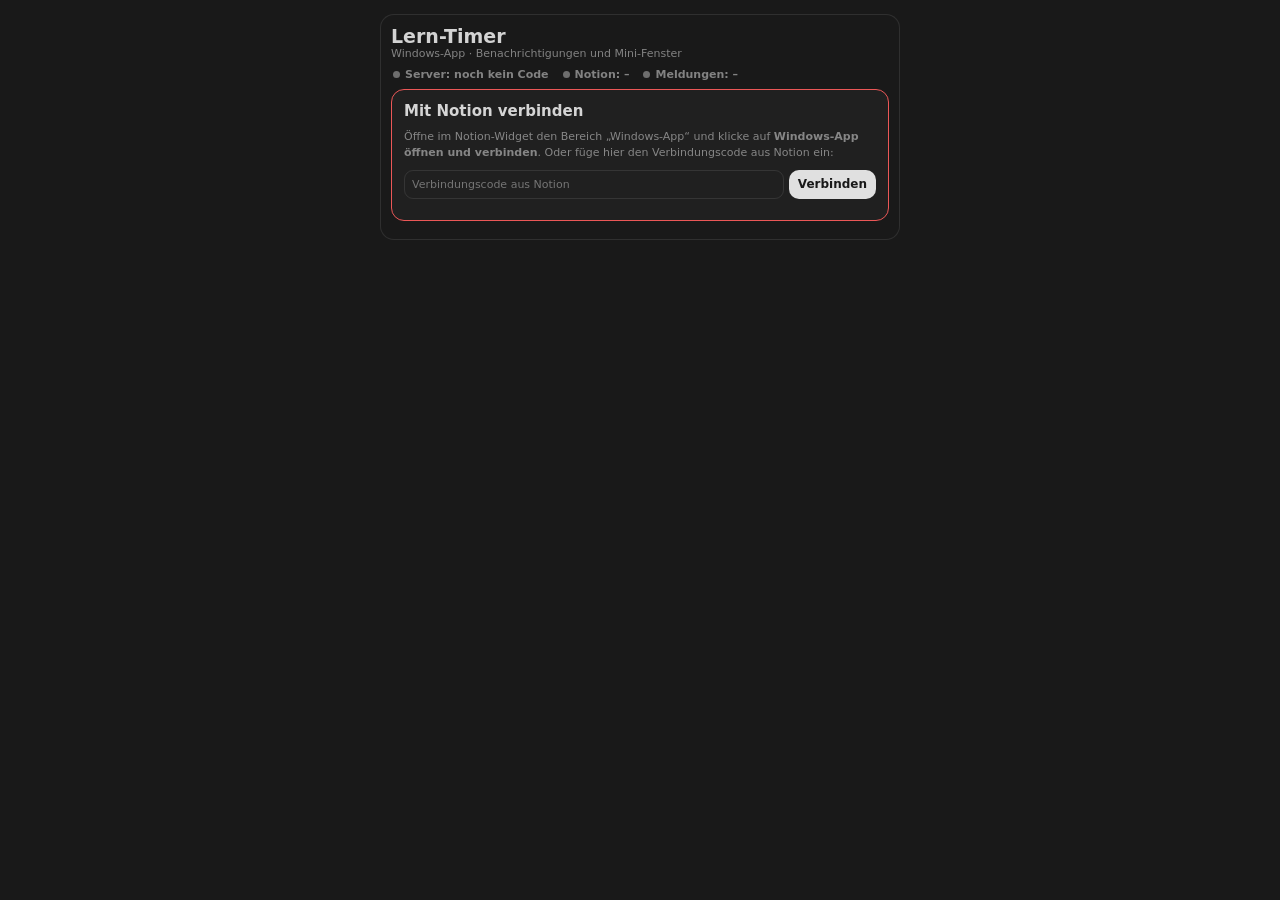
<file: companion.html>
<!DOCTYPE html>
<html lang="de-CH">
<head>
  <meta charset="UTF-8">
  <meta name="viewport" content="width=device-width, initial-scale=1.0">
  <meta name="theme-color" content="#191919">
  <title>Lern-Timer</title>
  <link rel="manifest" href="manifest.webmanifest">
  <link rel="icon" href="icon-192.png">
  <link rel="stylesheet" href="styles.css?v=10.0">
</head>
<body class="desktop">
  <main class="shell">
    <header class="app-header">
      <div>
        <h1>Lern-Timer</h1>
        <p>Windows-App · Benachrichtigungen und Mini-Fenster</p>
      </div>
      <div class="header-actions">
        <button class="primary small" type="button" id="pipButton" hidden title="Kleines Fenster, das immer im Vordergrund bleibt">⧉ Mini-Fenster</button>
        <button class="soft small" type="button" id="installButton" hidden>Installieren</button>
      </div>
    </header>

    <div class="status-bar">
      <span class="chip wait" id="serverChip">Server …</span>
      <span class="chip wait" id="notionChip">Notion …</span>
      <span class="chip wait" id="notifyChip">Meldungen …</span>
    </div>

    <section id="setup" class="panel attention" hidden>
      <div class="panel-content" style="padding-top:12px">
        <h2>Mit Notion verbinden</h2>
        <p class="hint">Öffne im Notion-Widget den Bereich „Windows-App“ und klicke auf <b>Windows-App öffnen und verbinden</b>. Oder füge hier den Verbindungscode aus Notion ein:</p>
        <div class="copy-row">
          <input type="text" id="setupRoom" placeholder="Verbindungscode aus Notion" autocomplete="off">
          <button class="primary small" type="button" id="setupConnect">Verbinden</button>
        </div>
        <p class="hint" id="setupHint"></p>
      </div>
    </section>

    <div class="clocks" id="clocks"></div>

    <details class="panel" id="notifyPanel">
      <summary><span>Benachrichtigungen und Töne</span><span class="chip wait" id="notifyChip2">…</span></summary>
      <div class="panel-content">
        <label class="toggle"><input type="checkbox" id="notifyEnabled"> Windows-Benachrichtigung, wenn ein Timer abläuft</label>
        <label class="toggle"><input type="checkbox" id="alarmHere"> Alarmton in der Windows-App abspielen</label>
        <label class="toggle"><input type="checkbox" id="ambientHere"> Stoppuhr-Klänge in der Windows-App abspielen</label>
        <button class="soft small" type="button" id="testNotify">Test-Benachrichtigung senden</button>
        <p class="hint" id="notifyHint"></p>
        <p class="hint">
          Damit keine Meldung verloren geht: unter <code>edge://apps</code> bei dieser App den automatischen Start bei der Windows-Anmeldung einschalten,
          <code>video5freakr-coder.github.io</code> in den Edge-Einstellungen (System und Leistung) als Ausnahme für schlafende Tabs eintragen
          und „Nicht stören“ in Windows beim Lernen ausschalten.
          Die App darf minimiert sein, muss aber geöffnet bleiben.
        </p>
      </div>
    </details>

    <details class="panel" id="connectPanel">
      <summary><span>Verbindung</span><span class="chip wait" id="serverChip2">…</span></summary>
      <div class="panel-content">
        <div class="status-list">
          <div class="status-line"><span>Server (Firebase)</span><span class="chip wait" id="serverChip3">…</span></div>
          <div class="status-line"><span>Notion-Widget</span><span class="chip wait" id="notionChip2">…</span></div>
        </div>
        <p class="hint" id="configHint" hidden>Firebase ist noch nicht eingerichtet: Trage die Datenbank-Adresse in <code>config.js</code> ein (siehe README).</p>
        <p class="hint">Verbindungscode (gleicher Code wie im Notion-Widget):</p>
        <div class="copy-row">
          <input type="text" class="code" id="roomCode" readonly aria-label="Verbindungscode">
          <button class="soft small" type="button" data-copy="roomCode">Kopieren</button>
        </div>
        <div class="copy-row">
          <input type="text" id="newRoom" placeholder="Anderen Code einfügen" autocomplete="off">
          <button class="soft small" type="button" id="useRoom">Verbinden</button>
        </div>
        <p class="hint">Embed-Link für Notion:</p>
        <div class="copy-row">
          <input type="text" id="embedLink" readonly aria-label="Embed-Link">
          <button class="soft small" type="button" data-copy="embedLink">Kopieren</button>
        </div>
        <p class="hint" id="backupInfo"></p>
      </div>
    </details>
  </main>

  <script type="module" src="companion.js?v=10.0"></script>
</body>
</html>
</file>
<file: styles.css>
/* Immer dunkel – Farben wie Notion im Dunkelmodus */
:root {
  color-scheme: dark;
  --page: #191919;
  --bg: #191919;
  --card: #202020;
  --text: rgba(255, 255, 255, 0.81);
  --strong: rgba(255, 255, 255, 0.92);
  --muted: rgba(255, 255, 255, 0.46);
  --border: rgba(255, 255, 255, 0.094);
  --button: rgba(255, 255, 255, 0.86);
  --button-text: #191919;
  --soft: rgba(255, 255, 255, 0.055);
  --soft-hover: rgba(255, 255, 255, 0.1);
  --danger: #eb5757;
  --danger-soft: rgba(235, 87, 87, 0.13);
  --ok: #4dab9a;
  --accent: #2383e2;
  --select-bg: #252525;
  --select-text: rgba(255, 255, 255, 0.86);
}

* { box-sizing: border-box; }

html, body {
  width: 100%;
  min-height: 100%;
  margin: 0;
  color: var(--text);
  background: var(--page);
  font-family: Inter, system-ui, -apple-system, "Segoe UI", sans-serif;
  font-size: 14px;
}

body {
  display: grid;
  place-items: start center;
  padding: 7px;
}

body.desktop { padding: 14px; }

.shell {
  width: min(100%, 520px);
  display: flex;
  flex-direction: column;
  gap: 8px;
  padding: 10px;
  border: 1px solid var(--border);
  border-radius: 14px;
  background: var(--bg);
}

.clocks {
  display: flex;
  flex-direction: column;
  gap: 8px;
}

h1, h2, h3, p { margin: 0; }
h1 { font-size: 19px; }
h2 { font-size: 15px; }

button, input, select { font: inherit; color: inherit; }

button {
  border: 0;
  border-radius: 10px;
  padding: 8px 10px;
  font-weight: 650;
  cursor: pointer;
}

button:active { transform: scale(0.98); }
button:disabled { opacity: 0.4; cursor: not-allowed; transform: none; }

.primary { color: var(--button-text); background: var(--button); }
.soft, .icon, .adjust-row button { color: var(--text); background: var(--soft); }
.soft:hover, .icon:hover:not(:disabled), .adjust-row button:hover { background: var(--soft-hover); }
.small { padding: 6px 9px; font-size: 12px; }

.icon {
  display: inline-grid;
  place-items: center;
  min-width: 30px;
  min-height: 30px;
  padding: 3px;
  border-radius: 9px;
  font-size: 17px;
  line-height: 1;
}

.master-row {
  display: grid;
  grid-template-columns: 1fr 1fr;
  gap: 6px;
}

.master-row button {
  display: inline-flex;
  align-items: center;
  justify-content: center;
  gap: 6px;
  padding: 7px 10px;
  font-size: 12px;
}

.group { display: flex; flex-direction: column; gap: 6px; }

.group-head {
  display: flex;
  align-items: center;
  justify-content: space-between;
  padding: 0 2px;
}

.list { display: flex; flex-direction: column; gap: 7px; }

/* ---------- Karten ---------- */

.card, .settings, .panel {
  overflow: hidden;
  border: 1px solid var(--border);
  border-radius: 13px;
  background: var(--card);
}

.card > summary, .settings > summary, .panel > summary {
  list-style: none;
  cursor: pointer;
  user-select: none;
}

.card > summary::-webkit-details-marker,
.settings > summary::-webkit-details-marker,
.panel > summary::-webkit-details-marker { display: none; }

.card > summary {
  display: grid;
  grid-template-columns: auto minmax(0, 1fr) auto auto auto;
  align-items: center;
  gap: 8px;
  padding: 9px 10px 9px 12px;
}

.chev::before,
.settings > summary::before,
.panel > summary::before {
  content: "›";
  display: inline-block;
  color: var(--muted);
  transition: transform 0.15s ease;
}

.card[open] > summary .chev::before,
.settings[open] > summary::before,
.panel[open] > summary::before { transform: rotate(90deg); }

.name {
  overflow: hidden;
  font-weight: 700;
  text-overflow: ellipsis;
  white-space: nowrap;
}

.sum-time {
  font-weight: 700;
  font-variant-numeric: tabular-nums;
}

.card[open] .sum-time { display: none; }

.status, .note, .field, .row > span:first-child, .summary-value, .hint {
  color: var(--muted);
  font-size: 11px;
}

.del {
  min-width: 25px;
  min-height: 25px;
  color: var(--muted);
  font-size: 15px;
}

.content {
  display: flex;
  flex-direction: column;
  gap: 8px;
  padding: 0 12px 12px;
}

.display {
  color: var(--strong);
  padding: 2px 0;
  text-align: center;
  font-size: clamp(34px, 9vw, 54px);
  font-weight: 700;
  line-height: 1;
  letter-spacing: -0.045em;
  font-variant-numeric: tabular-nums;
}

.fraction { margin-left: 3px; color: var(--muted); font-size: 0.52em; }

.progress {
  height: 4px;
  overflow: hidden;
  border-radius: 4px;
  background: var(--soft);
}

.progress span {
  display: block;
  height: 100%;
  width: 100%;
  border-radius: inherit;
  background: var(--accent);
  transition: width 0.25s linear;
}

.card.overrun .progress span { background: var(--danger); }
.card.overrun .timer-display,
.card.overrun .sum-time,
.card.overrun .status { color: var(--danger); }

.card.ringing { border-color: var(--danger); animation: ring 1.2s ease-in-out infinite; }

@keyframes ring {
  0%, 100% { background: var(--card); }
  50% { background: var(--danger-soft); }
}

.card.running:not(.overrun) .status { color: var(--ok); }

.controls { display: grid; grid-template-columns: 1fr 1fr; gap: 5px; }
.inputs { display: grid; grid-template-columns: repeat(3, 1fr); gap: 5px; }
.adjust-row { display: grid; grid-template-columns: repeat(4, 1fr); gap: 5px; }
.adjust-row button { padding: 7px 3px; font-size: 11px; }
.negative button { color: var(--muted); }

.alarm-stop {
  grid-column: 1 / -1;
  color: #ffffff;
  background: var(--danger);
}

.alarm-stop[hidden] { display: none; }

.field { display: flex; flex-direction: column; gap: 3px; }

input[type="number"], input[type="text"], select {
  width: 100%;
  min-width: 0;
  padding: 7px;
  border: 1px solid var(--border);
  border-radius: 9px;
  outline: none;
  background: transparent;
}

input[type="number"], input.code { text-align: center; font-variant-numeric: tabular-nums; }
input:focus, select:focus { border-color: var(--accent); }
input:disabled { opacity: 0.55; }

select { color: var(--select-text); background: var(--select-bg); }
select option { color: var(--select-text); background: var(--select-bg); }

input[type="range"] { width: 100%; accent-color: var(--text); }
input[type="checkbox"] { width: 15px; height: 15px; margin: 0; accent-color: var(--text); }

.settings > summary {
  display: flex;
  align-items: center;
  gap: 8px;
  padding: 8px 10px;
  font-size: 12px;
  font-weight: 650;
}

.settings > summary > span:first-of-type { margin-right: auto; }
.summary-value { overflow: hidden; max-width: 55%; text-overflow: ellipsis; white-space: nowrap; }

.settings-content {
  display: flex;
  flex-direction: column;
  gap: 8px;
  padding: 2px 10px 10px;
}

.row {
  display: grid;
  grid-template-columns: 88px minmax(0, 1fr);
  align-items: center;
  gap: 8px;
}

.with-button { display: grid; grid-template-columns: minmax(0, 1fr) auto; gap: 5px; }

.toggle {
  display: inline-flex;
  align-items: center;
  gap: 7px;
  font-size: 12px;
  cursor: pointer;
}

.note { text-align: center; line-height: 1.4; }
.card.muted .summary-value { text-decoration: line-through; opacity: 0.75; }

.audio-hint {
  padding: 8px 10px;
  border-radius: 10px;
  color: var(--danger);
  background: var(--danger-soft);
  font-size: 12px;
  text-align: center;
}

.toast {
  position: sticky;
  bottom: 6px;
  display: flex;
  align-items: center;
  justify-content: space-between;
  gap: 10px;
  padding: 8px 8px 8px 12px;
  border-radius: 11px;
  color: var(--button-text);
  background: var(--button);
  font-size: 12px;
  box-shadow: 0 4px 16px rgba(0, 0, 0, 0.18);
}

.toast[hidden], .audio-hint[hidden] { display: none; }
.toast-undo { padding: 6px 10px; color: var(--button); background: var(--button-text); font-size: 12px; }

/* ---------- Verbindung & Einstellungen ---------- */

.panel > summary {
  display: flex;
  align-items: center;
  gap: 8px;
  padding: 10px 12px;
  font-size: 12px;
  font-weight: 650;
}

.panel > summary > span:first-of-type { margin-right: auto; }

.panel-content {
  display: flex;
  flex-direction: column;
  gap: 9px;
  padding: 0 12px 12px;
  font-size: 12px;
}

.chip {
  display: inline-flex;
  align-items: center;
  gap: 5px;
  color: var(--muted);
  font-size: 11px;
  font-weight: 650;
  white-space: nowrap;
}

.chip::before {
  content: "";
  width: 7px;
  height: 7px;
  border-radius: 50%;
  background: currentColor;
  opacity: 0.8;
}

.chip.ok { color: var(--ok); }
.chip.bad { color: var(--danger); }
.chip.wait { color: var(--muted); }

.status-list { display: grid; gap: 5px; }
.status-line { display: flex; align-items: center; justify-content: space-between; gap: 10px; }

.copy-row { display: grid; grid-template-columns: minmax(0, 1fr) auto; gap: 5px; }
.copy-row input { font-size: 11px; text-align: left; }

.button-link {
  display: inline-flex;
  align-items: center;
  justify-content: center;
  padding: 8px 10px;
  border-radius: 10px;
  font-weight: 650;
  text-decoration: none;
}

.hint { line-height: 1.45; }
.hint code { font-size: 10.5px; }
.panel.attention { border-color: var(--danger); }

/* ---------- Windows-App ---------- */

.app-header {
  display: flex;
  align-items: center;
  justify-content: space-between;
  gap: 8px;
}

.app-header p { color: var(--muted); font-size: 11px; }
.header-actions { display: flex; gap: 6px; }
.status-bar { display: flex; flex-wrap: wrap; gap: 6px 14px; padding: 0 2px; }

[hidden] { display: none !important; }

@media (max-width: 430px) {
  .shell { padding: 8px; }
  .row { grid-template-columns: 1fr; gap: 4px; }
  .card > summary { padding: 9px 9px 9px 10px; }
  .content { padding: 0 10px 10px; }
}
</file>
